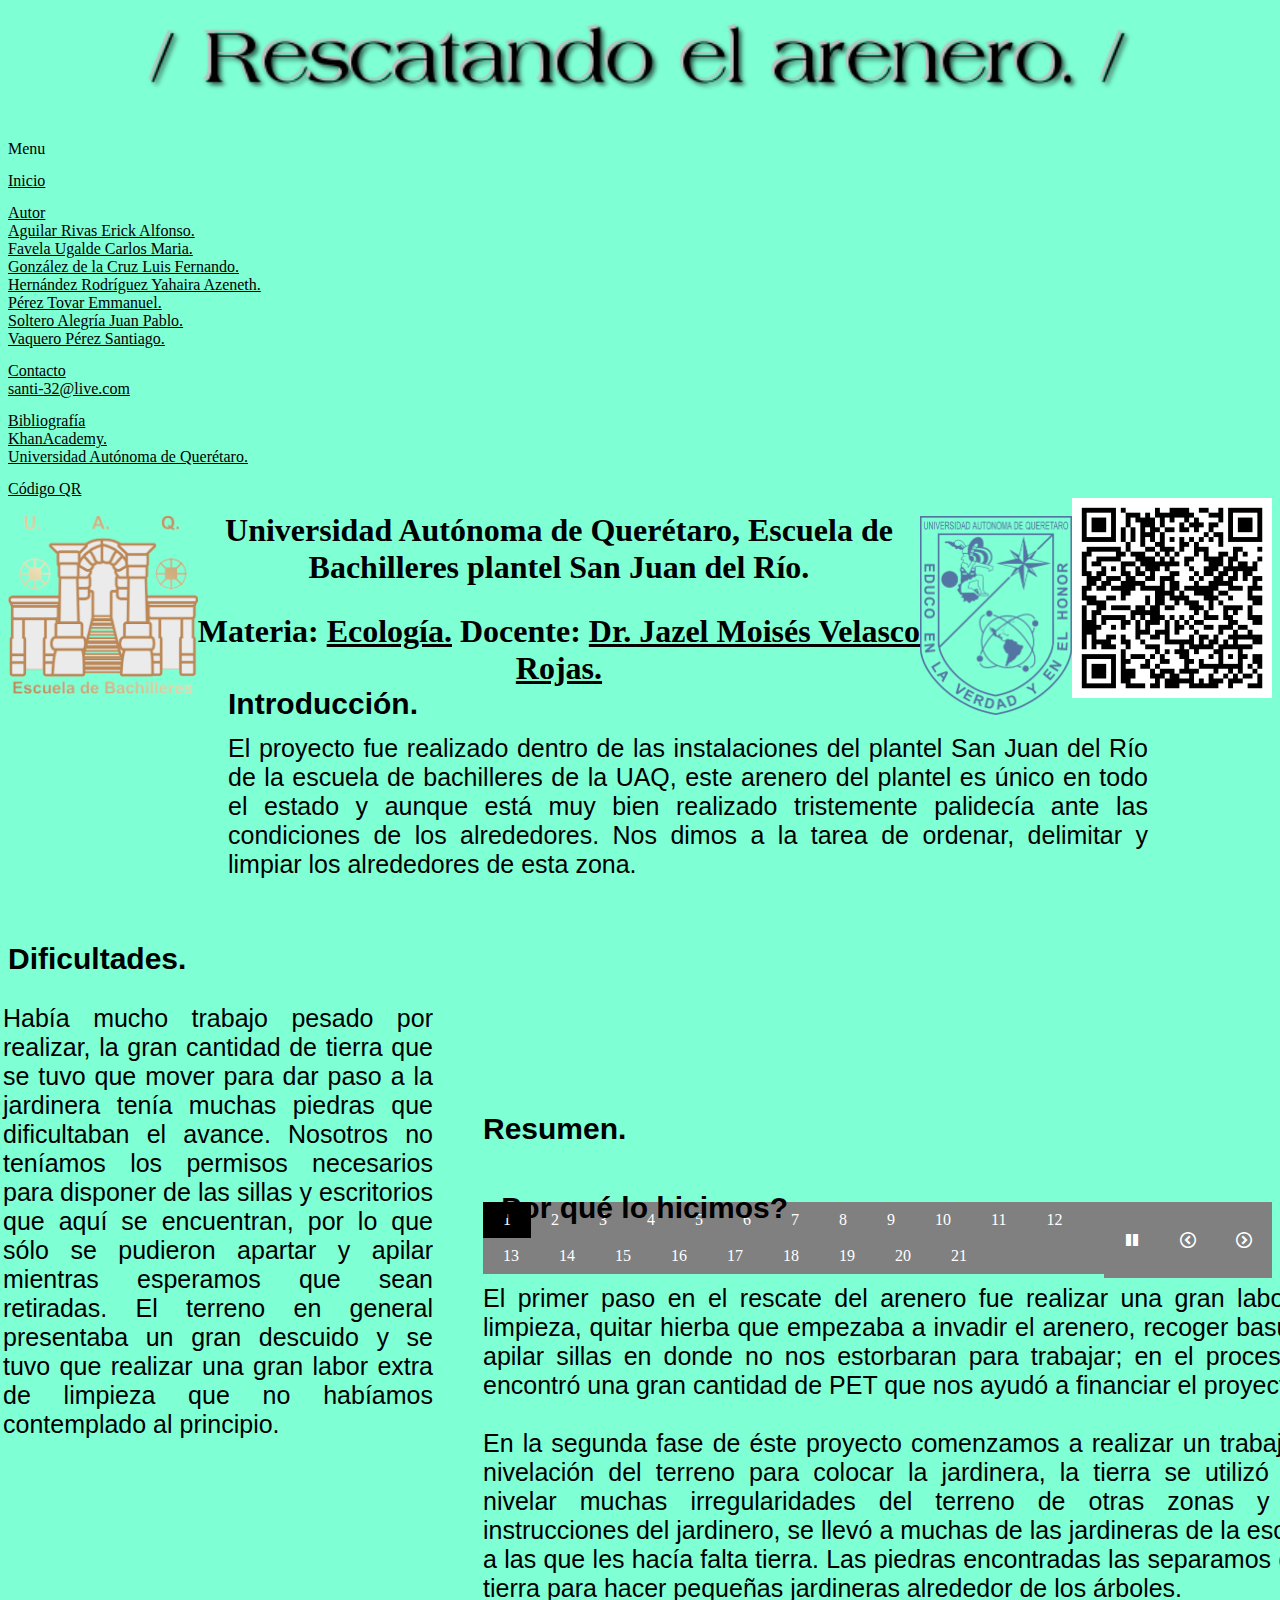
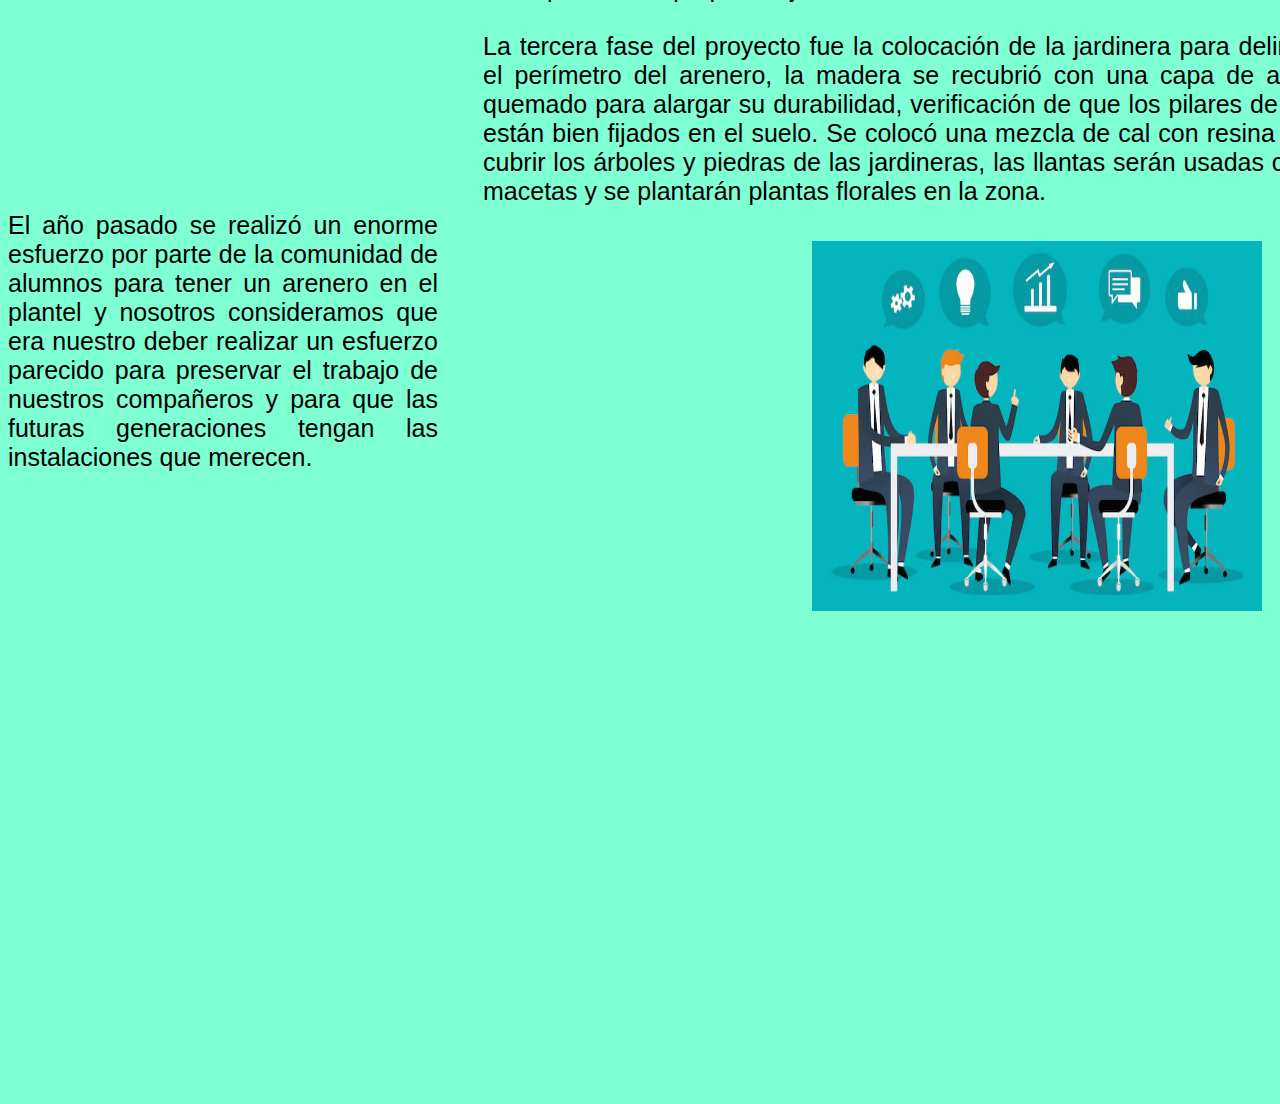
<file: index.html>
<!DOCTYPE html>
<html lang="es">
<head>
	<meta charset="UTF-8">
	<title>Cartel Ecologia</title>
	<meta name="viewport" content="width=device-width, user-scalable=no, initial-scale=1.0, maximum-scale=1.0, minimum-scale=1.0">
	<link rel="icon" type="image/jfif" href="icono.jfif">
	<link rel="stylesheet" href="estilos.css">
	<link rel="stylesheet" href="fonts.css">
	<script src="jquery-latest.js"></script>
	<script src="main.js"></script>
</head>

<body>
<div align="center"> <img src="titulo.png" width="80%"> </div><br>


 <header>
		<div class="menu_bar">
			<a class="menu"><span class="icon-list2"></span>Menu</a>
		</div>

		<nav>
			<ul>
		<li><a href="index.html"><span class="icon-home"></span>Inicio</a></li>

		<li class="submenu"><a href="#"><span class="icon-users"></span>Autor</a>
			<ul class="sub">
			<li><a href="https://www.facebook.com/Link.Lon.28">Aguilar Rivas Erick Alfonso.</a></li>
			<li><a href="https://www.facebook.com/carlos.favelaugalde.7">Favela Ugalde Carlos Maria.</a></li>
			<li><a href="https://www.facebook.com/luigi.cruz.359">González de la Cruz Luis Fernando.</a></li>
			<li><a href="https://www.facebook.com/yahaira.hernandez.946">Hernández Rodríguez Yahaira Azeneth.</a></li>
			<li><a href="https://www.facebook.com/emmanuel.pereztovar">Pérez Tovar Emmanuel.</a></li>
			<li><a href="https://www.facebook.com/juanpablo.solteroalegria">Soltero Alegría Juan Pablo.</a></li>
			<li><a href="https://www.facebook.com/santiago.vaqueroperez">Vaquero Pérez Santiago.</a></li>
			</ul>
		</li>

		<li><a href="#"><span class="icon-address-book"></span>Contacto</a>
			<ul class="sub">
				<li><a href="https://office.live.com/start/Outlook.aspx?ui=es-ES">santi-32@live.com</a></li>
			</ul>
		</li>

		<li><a href="#"><span class="icon-file-text"></span>Bibliografía</a>
			<ul class="sub">
				<li><a href="https://es.khanacademy.org/science/biology/ecology/intro-to-ecology/a/what-is-ecology">KhanAcademy.</a></li>
				<li><a href="https://www.uaq.mx/">Universidad Autónoma de Querétaro.</a></li>
			</ul>
		</li>

		<li><a href="#"><span class="icon-qrcode"></span>Código QR</a> 
			<ul class="sub">
				<li><img id="codigo" src="codigo QR.png"></li>
			</ul>
		</li>
		
	</ul>
		</nav>
	</header><br>

	<img id="uni" src="universidad.png">	
	<img id="prepa" src="bachilleres.jpg">
	
	<section id="seccion1" align="justify">
	<p>
	<h1 id="escuela">Universidad Autónoma de Querétaro, Escuela de Bachilleres plantel San Juan del Río.</h1><br><br>
	<h1 id="materia">Materia: <a href="https://es.khanacademy.org/science/biology/ecology/intro-to-ecology/a/what-is-ecology">Ecología.</a> Docente: <u>Dr. Jazel Moisés Velasco Rojas.</u></h1><br><br><br>
	</p>
</section> <br>


<section id="sec_intro" align="justify">
	<h1 id="introduccion">Introducción.</h1><br>
	<p id="intro">
	El proyecto fue realizado dentro de las instalaciones del plantel San Juan del Río de la escuela de bachilleres de la UAQ, este arenero del plantel es único en todo el estado y aunque está muy bien realizado tristemente palidecía ante las condiciones de los alrededores. Nos dimos a la tarea de ordenar, delimitar y limpiar los alrededores de esta zona.
	</p><br>
</section>

<div id="seccion3" align="justify">
	<h1 id="dif">Dificultades.</h1><br>
  	<p id="dificultades">Había mucho trabajo pesado por realizar, la gran cantidad de tierra que se tuvo que mover para dar paso a la jardinera tenía muchas piedras que dificultaban el avance. Nosotros no teníamos los permisos necesarios para disponer de las sillas y escritorios que aquí se encuentran, por lo que sólo se pudieron apartar y apilar mientras esperamos que sean retiradas. El terreno en general presentaba un gran descuido y se tuvo que realizar una gran labor extra de limpieza que no habíamos contemplado al principio.</p>
</div>

<section id="seccion7" align="justify"><br>
  	<h1 id="resumen">Resumen.</h1><br>
  	<p id="tex_resumen">El primer paso en el rescate del arenero fue realizar una gran labor de limpieza, quitar hierba que empezaba a invadir el arenero, recoger basura y apilar sillas en donde no nos estorbaran para trabajar; en el proceso se encontró una gran cantidad de PET que nos ayudó a financiar el proyecto.<br><br>

	En la segunda fase de éste proyecto comenzamos a realizar un trabajo de nivelación del terreno para colocar la jardinera, la tierra se utilizó para nivelar muchas irregularidades del terreno de otras zonas y con instrucciones del jardinero, se llevó a muchas de las jardineras de la escuela a las que les hacía falta tierra. Las piedras encontradas las separamos de la tierra para hacer pequeñas jardineras alrededor de los árboles.<br><br>

	La tercera fase del proyecto fue la colocación de la jardinera para delimitar el perímetro del arenero, la madera se recubrió con una capa de aceite quemado para alargar su durabilidad, verificación de que los pilares de ésta están bien fijados en el suelo. Se colocó una mezcla de cal con resina para cubrir los árboles y piedras de las jardineras, las llantas serán usadas como macetas y se plantarán plantas florales en la zona.
	</p><br>
  </section>

<div id="galeria">

<div class="principal">

	<div class="slides">
		<img src="1.jpg">
		<img src="2.jpg">
		<img src="3.jpg">
		<img src="4.jpg">
		<img src="5.jpg">
		<img src="6.jpg">
		<img src="7.jpg">
		<img src="8.jpg">
		<img src="9.jpg">
		<img src="10.jpg">
		<img src="12.jpg">
		<img src="14.jpg">
		<img src="15.jpg">
		<img src="16.jpg">
		<img src="17.jpg">
		<img src="18.jpg">
		<img src="19.jpg">
		<img src="20.jpg">
		<img src="21.jpg">
		<img src="22.jpg">
		<img src="23.jpg">
	</div>
</div>

<script src="funcion_slide.js"></script>

<script src="js/jquery.slides.js"></script>

<script>
    $(function(){
  $(".slides").slidesjs({
    play: {
      active: true,
        // [boolean] Generate the play and stop buttons.
        // You cannot use your own buttons. Sorry.
      effect: "slide",
        // [string] Can be either "slide" or "fade".
      interval: 2500,
        // [number] Time spent on each slide in milliseconds.
      auto: true,
        // [boolean] Start playing the slideshow on load.
      swap: true,
        // [boolean] show/hide stop and play buttons
      pauseOnHover: false,
        // [boolean] pause a playing slideshow on hover
      restartDelay: 2500
        // [number] restart delay on inactive slideshow
    }
  });
});
 </script>
</div><br>

  <section id="seccion5" align="justify">
  	<img id="equipo" style="float:right; margin:10px;" src="equipo.jpg"/>
  	<h1 id="porque">¿Por qué lo hicimos?</h1><br>
  	<p id="tex_porque">El año pasado se realizó un enorme esfuerzo por parte de la comunidad de alumnos para tener un arenero en el plantel y nosotros consideramos que era nuestro deber realizar un esfuerzo parecido para preservar el trabajo de nuestros compañeros y para que las futuras generaciones tengan las instalaciones que merecen.</p>
</section>
 

</body>
</html>
</file>
<file: estilos.css>
#uni{
	width: 15%;
	height: 15%;
	float: left;
}

#prepa{
	width: 12%;
	height: 12%;
	float: right;
}

.navegacion li a{
	padding: 10px 103px;
	background-color: #00c3af;
	color: #000;
	text-decoration: none;
	display: block;
	font-family: sans-serif;
}

.navegacion li a:hover{
	background: #fff;
}

.navegacion > li{
	float: left;
}

.navegacion li ul{
	display: none;
	position: absolute;
	max-width: 50%;
}

.navegacion li:hover > ul{
	display: block;
}

#header{
	margin: auto;
	max-width: 100%;
	font-family: sans-serif;
}

#materia{
	margin-top: -30px;
	text-align: center;
}

#escuela{
	text-align: center;
	margin-top: -20px;
}

a{
	color: black;
}

#introduccion{
	font-size: 30px;
	font-family: sans-serif;
}

#intro{
	font-family: sans-serif;
	font-size: 25px; 
	width: 920px;
	margin-top: -25px;
}

html{
	background-color: #7fffd4;
}

#sec_intro{
	margin-left: 220px;
	margin-top: -130px;
}

#cartel{
	width: 600px;
	height: 800px;
	background: "cartel.jpg"
}

#dificultades{
	width: 430px;
	margin-top: -10px;
	float: left;
	font-family: sans-serif;
	font-size: 25px; 
	margin-right: 50px;
	margin-left: -5px;
}

#dif{
	font-size: 30px;
	font-family: sans-serif;
}

span{
	font-size: 30px;
	font-family: sans-serif;
 }

.slides img{
	height: 535px;
	width: 800px;
}

.slidesjs-pagination{
	margin-top: 0px;
	background: gray;
	list-style: none;
	overflow: hidden;
}

.slidesjs-pagination li{
	float: left;
}

.slidesjs-pagination li a{
	display: block;
	padding: 9px 20px;
	color: #fff;
	text-decoration: none;
}

.slidesjs-pagination li a:hover{
	background: #000;
}

.slides .active{
	background: #000;
}

.slidesjs-navigation{
	background: gray;
	color: #fff;
	text-decoration: none;
	display: inline-block;
	padding: 30px 20px;
	float: right;
}

#resumen{
	font-size: 30px;
	font-family: sans-serif;
	margin-top: 80px;
	margin-left: 475px;
}
#tex_resumen{
	font-family: sans-serif;
	font-size: 25px; 
	width: 850px;
	float: left;
	margin-top: -180px;
	margin-left: 475px;
 }

#porque{
 	font-size: 30px;
	font-family: sans-serif;
	margin-top: -105px;
 }

#tex_porque{
 	font-family: sans-serif;
	font-size: 25px; 
	width: 430px;
	float: left;
	margin-top: -20px;
}

#codigo{
	width: 200px;
	height: 200px;
	float: right;
}

ul, ol{
	list-style: none;
}

ul{
	padding: 0px;
	margin: 0px;
}

#equipo{
	width: 450px;
	height: 370px;
	float: left;
	margin-top: -395px;
}
</file>
<file: fonts.css>
@font-face {
  font-family: 'icomoon';
  src:  url('fonts/icomoon.eot?l1sqm6');
  src:  url('fonts/icomoon.eot?l1sqm6#iefix') format('embedded-opentype'),
    url('fonts/icomoon.ttf?l1sqm6') format('truetype'),
    url('fonts/icomoon.woff?l1sqm6') format('woff'),
    url('fonts/icomoon.svg?l1sqm6#icomoon') format('svg');
  font-weight: normal;
  font-style: normal;
}

[class^="icon-"], [class*=" icon-"] {
  /* use !important to prevent issues with browser extensions that change fonts */
  font-family: 'icomoon' !important;
  speak: none;
  font-style: normal;
  font-weight: normal;
  font-variant: normal;
  text-transform: none;
  line-height: 1;

  /* Better Font Rendering =========== */
  -webkit-font-smoothing: antialiased;
  -moz-osx-font-smoothing: grayscale;
}

.icon-play3:before {
  content: "\ea1c";
}
.icon-pause2:before {
  content: "\ea1d";
}
.icon-circle-right:before {
  content: "\ea42";
}
.icon-circle-left:before {
  content: "\ea44";
}
</file>
